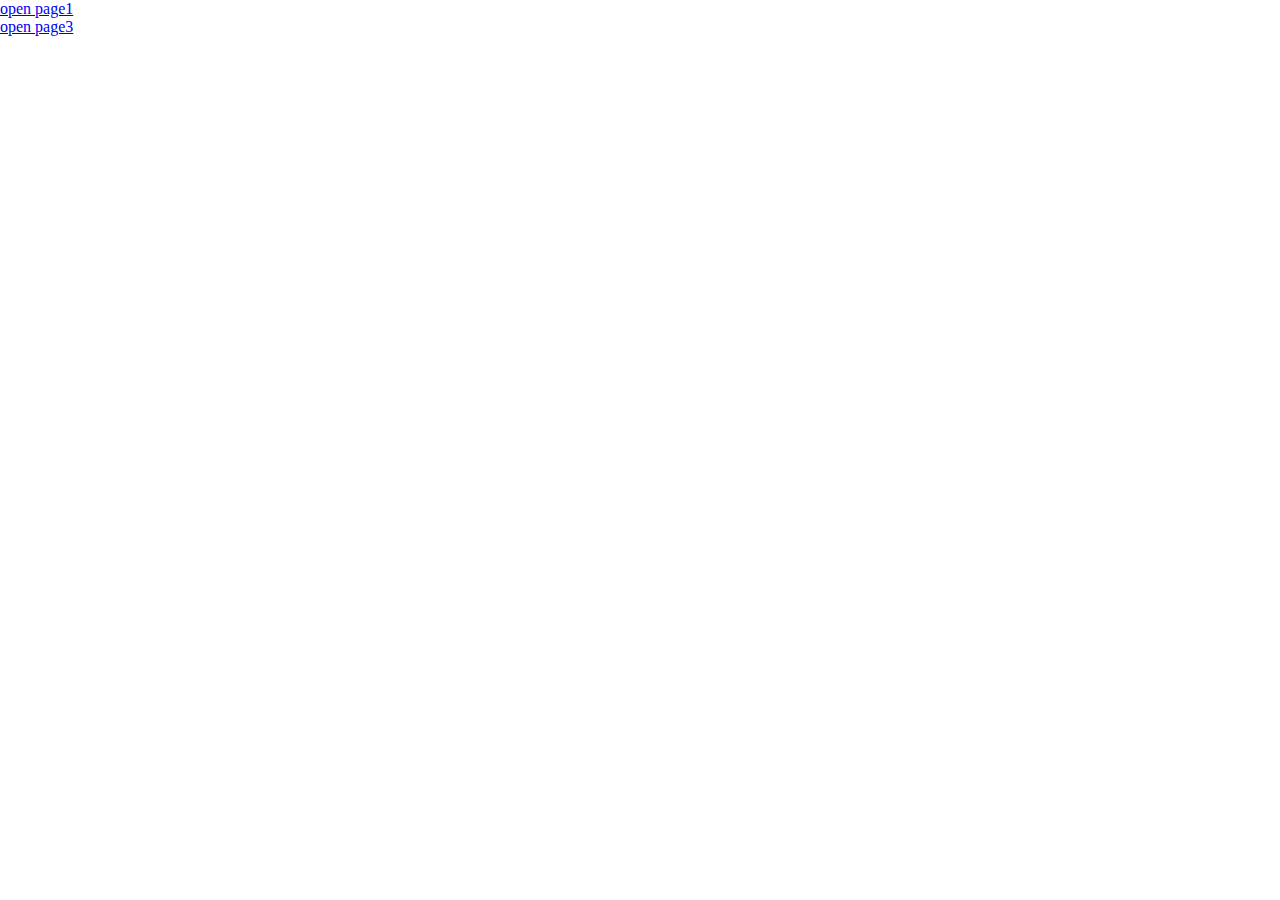
<file: Practice/index.html>
<!DOCTYPE html>
<html lang="en" dir="ltr">

<head>
  <title>Practice</title>
  <link rel="stylesheet" href="style.css">
</head>

<body>
  <a href="page1.html">open page1</a><br>
  <a href="include/page3.html">open page3</a><br>

</body>

</html>
</file>
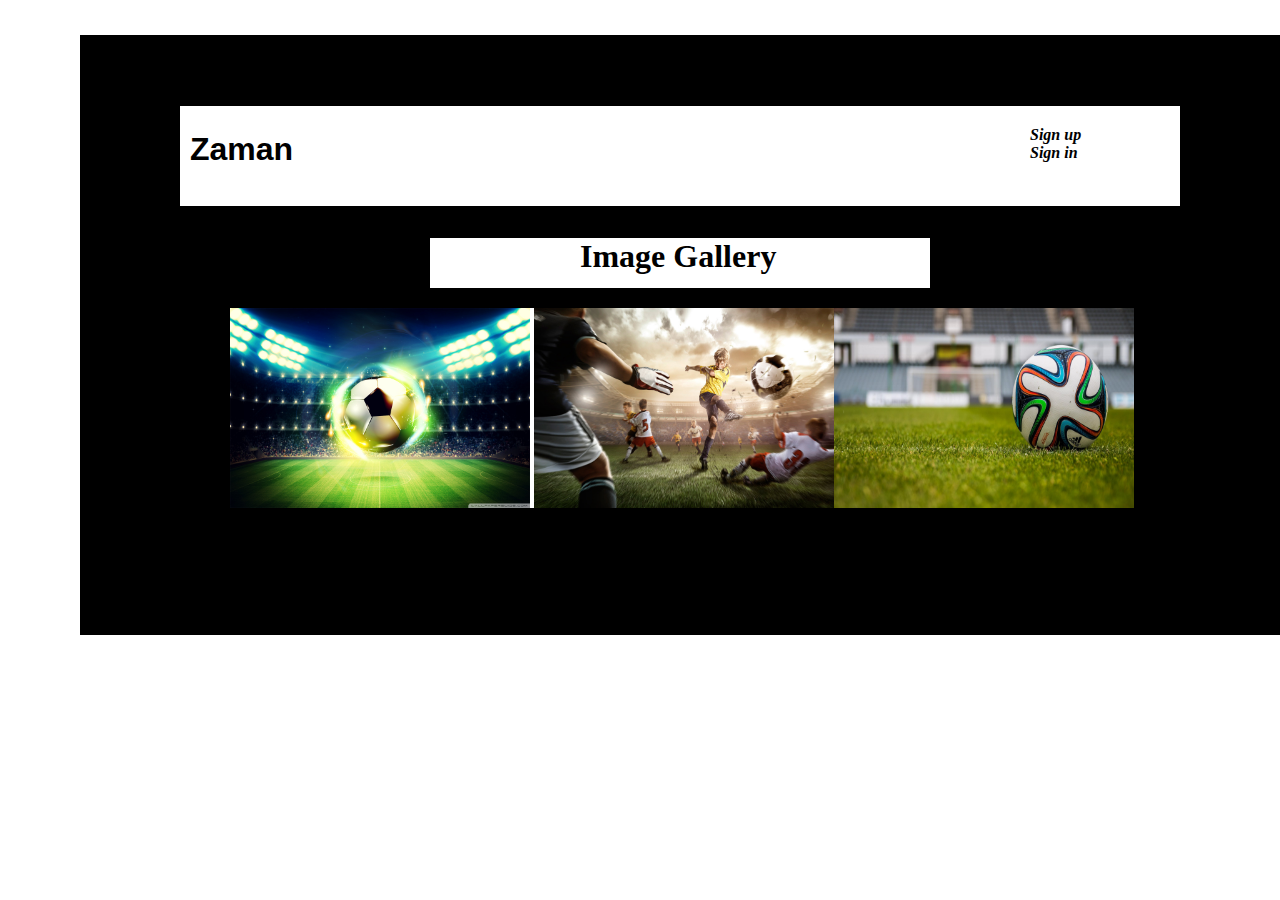
<file: Practice/page1.html>
<!DOCTYPE html>
<html lang="en" dir="ltr">

<head>

  <title>page1</title>
  <link rel="stylesheet" href="style.css">
</head>

<body>
  <div class="d1">
    <div class="d2">
      <div class="d3">
        <h1>Zaman</h1>
      </div>
      <div class="d4">
        <a href="#">Sign up</a> <br>
        <a href="#">Sign in</a>
      </div>
    </div>
    <div class="d5">
      <h1>Image Gallery</h1>
    </div>
    <div class="d6">
      <img src="img1.jpg" alt="not found" width="300px" height="200px">
      <img src="img2.jpg" alt="not found" width="300px" height="200px">
      <img id="i" src="img3.jpg" alt="not found" width="300px" height="200px">
    </div>
  </div>
</body>

</html>
</file>
<file: Practice/style.css>
body {
  margin: 0px;
  padding: 0px;
}

.d1 {
  width: 1200px;
  height: 600px;
  background-color: black;
  position: relative;
  float: left;
  left: 80px;
  top: 35px;
}

.d2 {
  padding-top: 0px;
  margin-top: 0px;
  width: 1000px;
  height: 100px;
  background-color: white;
  position: relative;
  left: 100px;
  top: 50px;
}

.d3 {
  width: 50px;
  height: 30px;
  position: relative;
  left: 10px;
  top: 25px;
  font-family: sans-serif;
}

.d4 {
  width: 100px;
  height: 40px;
  position: absolute;
  left: 85%;
  top: 20px;

}

.d4 a {
  color: black;
  text-decoration: none;
  font-style: oblique;
  font-weight: bold; 
}

.d5 {
  width: 500px;
  height: 50px;
  background-color: white;
  position: relative;
  left: 350px;
  top: 60px;
}

.d5 h1 {
  position: relative;
  left: 150px;
}

.d6 {
  width: 900px;
  height: 200px;
  background-color: white;
  position: relative;
  left: 150px;
  top: 80px;
}

.d6 #i {
  position: absolute;
}
</file>
